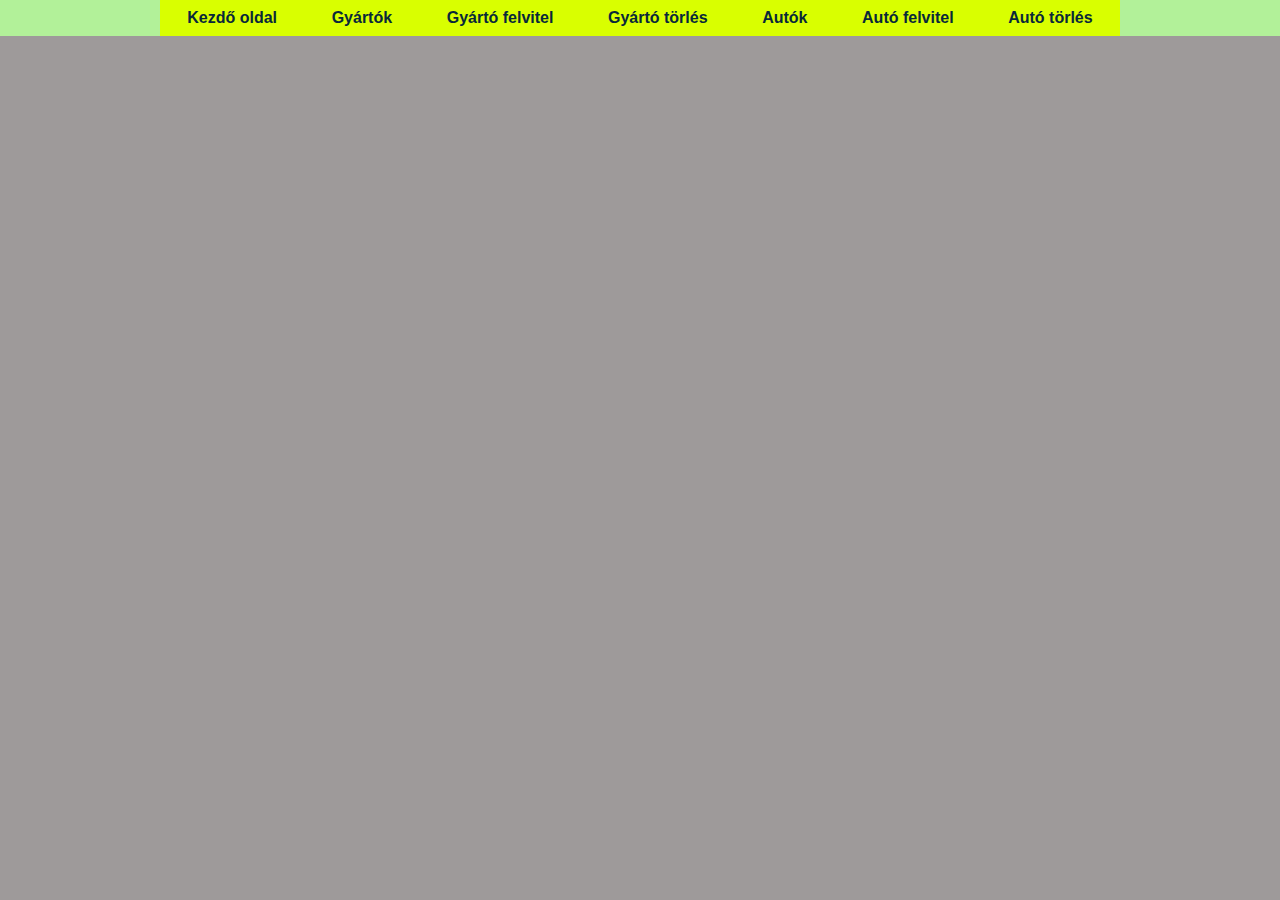
<file: index.html>
<!DOCTYPE html>
<html lang="en">
<head>
    <meta charset="UTF-8">
    <meta name="viewport" content="width=device-width, initial-scale=1.0">
    <title>Webtech I beadandó AZEVA7</title>
    <link rel="preconnect" href="https://fonts.gstatic.com">
    <link href="https://fonts.googleapis.com/css?family=Droid+Serif|Playfair+Display" type="text/css" rel="stylesheet">
    <link rel="stylesheet" href="./css/styles.css">
    <script src="https://code.jquery.com/jquery-3.5.1.js" integrity="sha256-QWo7LDvxbWT2tbbQ97B53yJnYU3WhH/C8ycbRAkjPDc="crossorigin="anonymous"></script>
    <script src="./js/index.js"></script>
</head>
<body>
    <header>
        <div class="nav-div">
            <a class="nav-elem" href="kezdolap.html">Kezdő oldal</a>
            <a class="nav-elem" href="./gyarto/gyartok.html"> Gyártók</a>
            <a class="nav-elem" href="./gyarto/gyartoFeltolt.html">Gyártó felvitel</a>
            <a class="nav-elem" href="./gyarto/gyartoTorol.html">Gyártó törlés</a>
            <a class="nav-elem" href="./auto/autok.html">Autók</a>
            <a class="nav-elem" href="./auto/autoFeltolt.html">Autó felvitel</a>
            <a class="nav-elem" href="./auto/autoTorol.html">Autó törlés</a>
        </div>
    </header>
    
    <div id=content>

    </div>
</body>
</html>
</file>
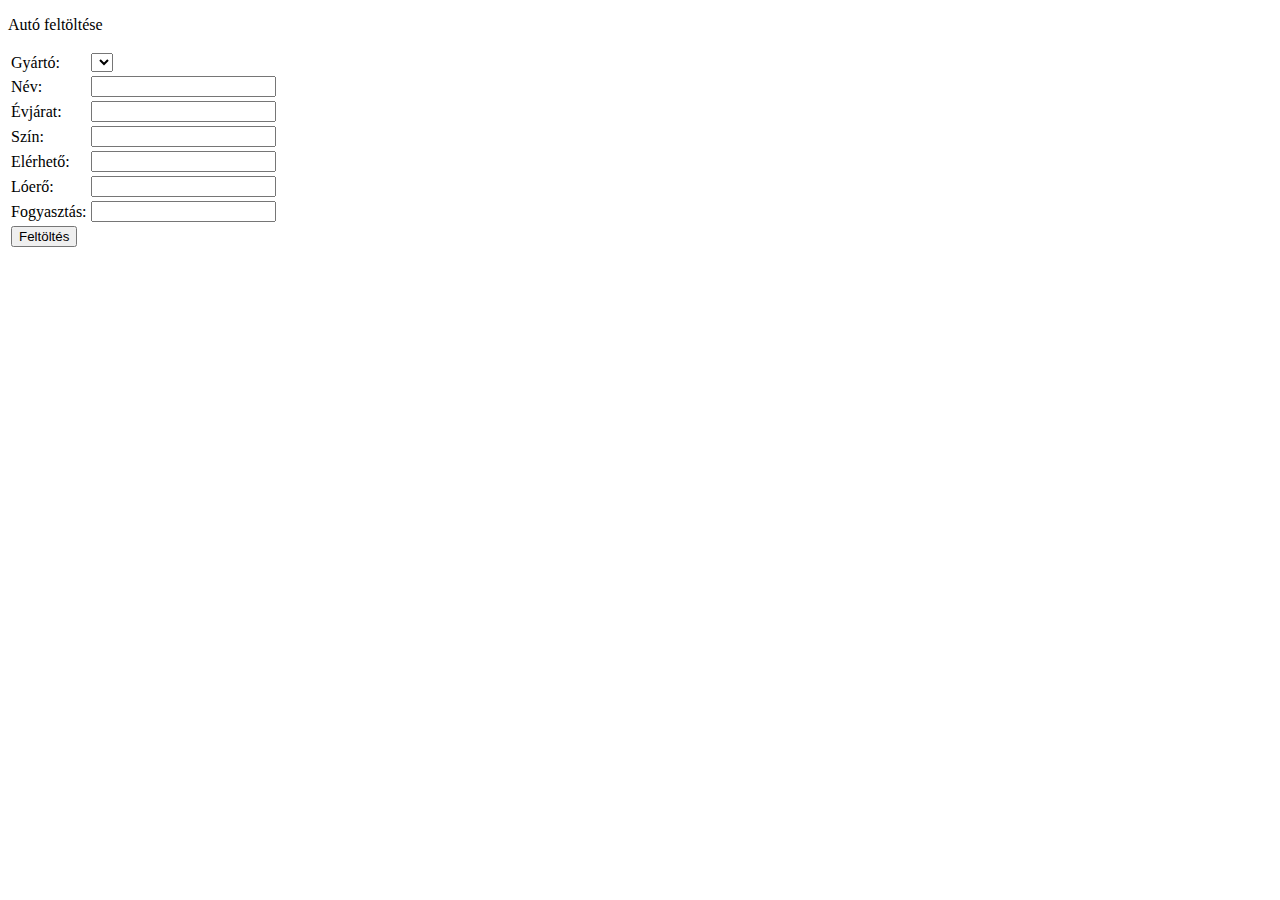
<file: auto/autoFeltolt.html>
<!DOCTYPE html>
<html lang="en">
    <p class="info">Autó feltöltése</p>
    <form>
        <table>
            <tr>
                <td><label>Gyártó:</label></td>
                <td><select name="manufacturer" id="gyartokValaszto"></select></td>
            </tr>
            <tr>
                <td><label>Név:</label></td>
                <td><input type="text" name="name"></td>
            </tr>
            <tr>
                <td><label>Évjárat:</label></td>
                <td><input type="number" name="year"></td>
            </tr>
            <tr>
                <td><label>Szín:</label></td>
                <td><input type="text" name="color"></td>
            </tr>
            <tr>
                <td><label>Elérhető:</label></td>
                <td><input type="number" name="available"></td>
            </tr>
            <tr>
                <td><label>Lóerő:</label></td>
                <td><input type="number" name="horsepower"></td>
            </tr>
            <tr>
                <td><label>Fogyasztás:</label></td>
                <td><input type="number" name="consumption"></td>
            </tr>
            <tr>
                <td colspan="2"><input type="submit", value="Feltöltés"></td>
            </tr>
        </table>
    </form>
    <script src="../js/autoFeltolt.js"></script>
</html>
</file>
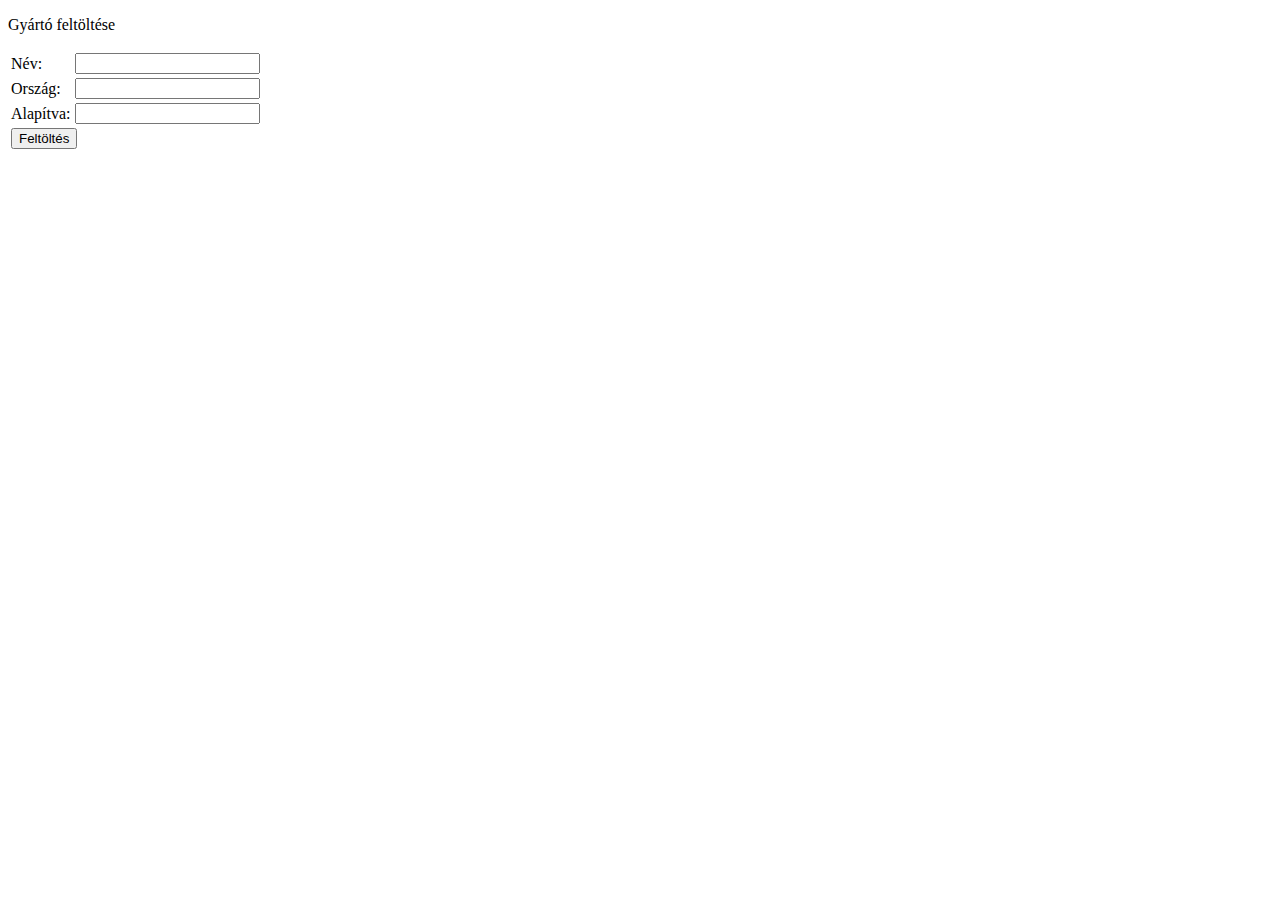
<file: gyarto/gyartoFeltolt.html>
<!DOCTYPE html>
<html lang="en">
    <p class="info">Gyártó feltöltése</p>
   
    <form id="gyartoFelvisz">
        <table>
        
            <tr>
                <td><label>Név:</label></td>
                <td><input type="text" name="name"></td>
             </tr>
             <tr>
                <td><label>Ország:</label></td>
                <td><input type="text" name="country"></td>
             </tr>
             <tr>
                <td><label>Alapítva:</label></td>
                <td><input type="text" name="founded"></td>
            </tr>
            <tr>
                <td colspan="2"><input type="submit" value="Feltöltés"></td>
            </tr>
        
        </table>
    </form>
    <script src="../js/gyartoFeltolt.js"></script>
</html>
</file>
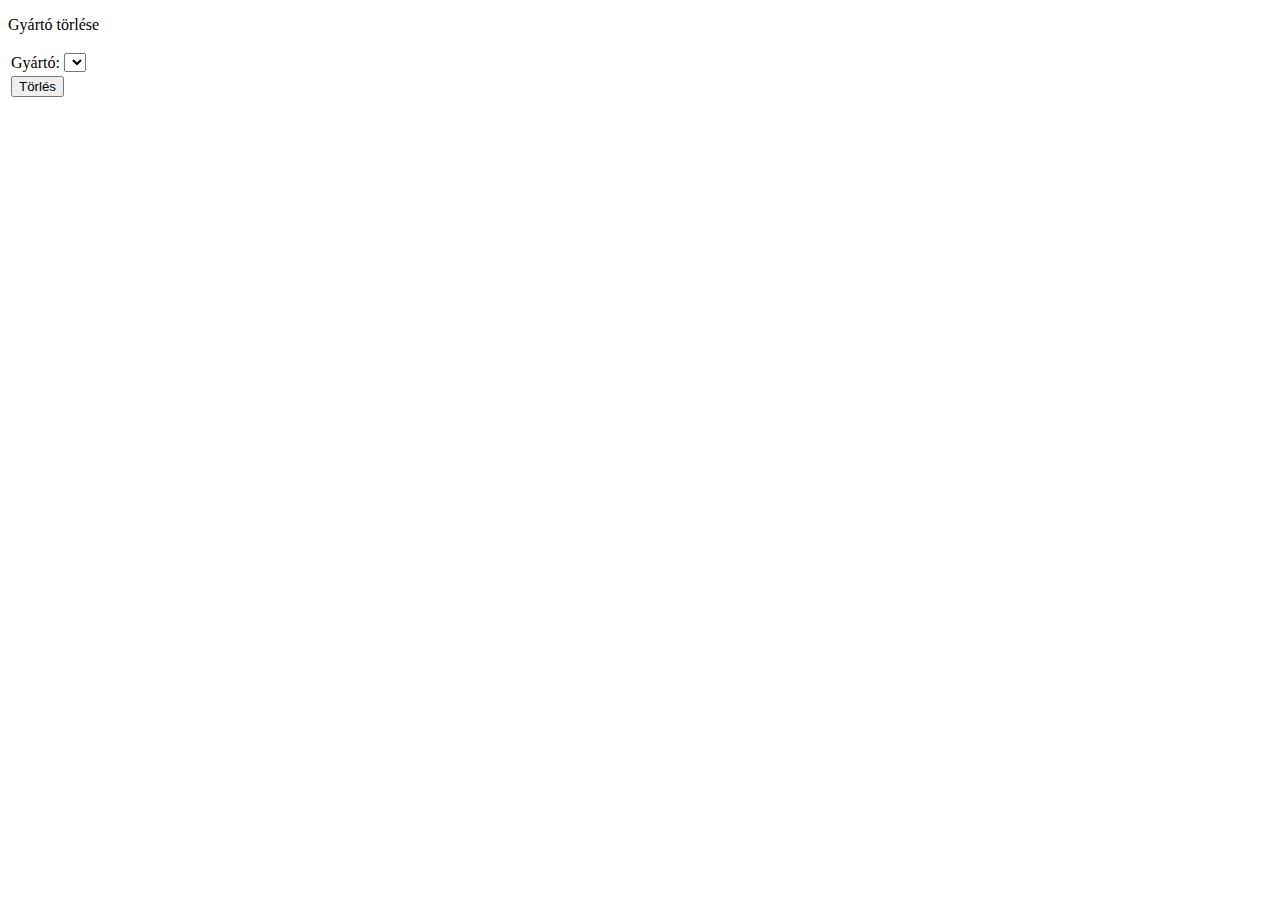
<file: gyarto/gyartoTorol.html>
<!DOCTYPE html>
<html lang="en">
    <p class="info">Gyártó törlése</p>
    <form id="gyartoTorol">
        <table>
        <tr>
        <td><label>Gyártó:</label></td>
        <td><select type="text" name="manufacturer"></select></td>
        </tr>
        <tr>
            <td colspan="2"><input type="submit", value="Törlés"></td>
        </tr>
    </table>
    </form>
    <script src="../js/gyartoTorol.js"></script>
</html>
</file>
<file: css/styles.css>
*{
    margin:0px;
    padding: 0px;
    box-sizing: border-box;
    text-decoration: none;
    font-family: 'Serif', sans-serif;
}

html{
    background-color: rgb(158, 154, 154);
    /*background-image: url('https://s1.1zoom.me/b5050/652/BMW_1975-2017_3_Series_Metallic_Factory_528563_3840x2400.jpg');*/
    background-position: center;
  background-repeat: no-repeat;
  background-size: cover;
}

html p, html h1{
    /*color: rgb(19, 80, 0);*/
    text-shadow: 1px 1px #110404;
}

p{
    font-weight: bolder;
    font-family: 'Courier New', Courier, monospace;
}

table{
    border: 2px solid black;
    border-radius: 5%;
    align-content: center;
    margin-left: auto;
    margin-right: auto;
}

table tr{
    text-align: center;
}

table label{
    font-family: 'Trebuchet MS', 'Lucida Sans Unicode', 'Lucida Grande', 'Lucida Sans', Arial, sans-serif;
    font-weight: bolder;
}

.keszito{
    color: khaki !important;
    text-align: center;
    align-content: center;
    padding-top: 20vh;
}



.keszito h1{
    font-weight: 400;
    font-size: 72px;
}

#content{
    text-align: center;
}

header{
    background-color: rgb(178, 241, 153);
}

.info{
    padding: 2vh;
}

.nav-div{
    padding-top:1vh;
    padding-bottom:1vh;
    align-items: center;
    width: 75%;
    margin: auto;
    display:flex;
    justify-content: space-around;
    background-color: rgb(217, 255, 0);
}

.nav-elem{
    font-weight: bold;
    font-family: Arial, Helvetica, sans-serif;
    color: #08283a;
    transition: 300ms ease;
    -webkit-transition: 300ms ease;
    -moz-transition: 300ms ease;
}

.nav-elem:hover{
    background-image: url("https://s3-us-west-2.amazonaws.com/s.cdpn.io/9632/squiggle.svg");
    background-position: bottom;
    background-repeat: repeat-x;
    background-size: 20%;
    border-bottom: 0;
    padding-bottom: .3em;
    text-decoration: none;
}

#gyartoInformacio, #autokInformacio{
    padding: 3vh;
}



.gyartok, .autok{
    justify-content: space-around;
    width: 85%;
    margin: auto;
    display: grid;
    padding-top: 1vh;
    grid-template-columns: repeat(4, auto);
    grid-row-gap: 1vh;
}

.gyartok{
    background-image: url("../images/gyartobg.jpg");
    background-position: center;
    background-repeat: no-repeat;
    background-size: cover;
}

.autok{
    grid-template-columns: repeat(4, auto);
    grid-row-gap: 1.5vh;
    background-image: url("../images/autobg.jpg");
    background-position: center;
    background-repeat: no-repeat;
    background-size: cover;
}

.gyarto{
    min-width: 300px;
    max-width: 400px;
    border-radius: 2px;
    text-align: center;
    background-color: #719e28;
    padding: 5%;
    transition: transform .2s;
}

.gyarto:hover, .auto:hover{
    transform: scale(1.2);
}

.gyartoh1{
background-color: rgb(236, 236, 155);
}

.auto{
    border-radius: 20%;
    padding-bottom:10px;
    min-width: 200px;
    max-width: 300px;
    text-align: center;
    background-color: #457faf;
    transition: transform .2s;
}


.fiatal{
    background-color: #7e41c4;
}

.oreg{
    background-color: #694f08;
}

form{
    padding-top: 2vh;
    width: 10%;
    margin:auto;
    text-align: start;
}

input, select{
    margin-bottom: 1vh;
}

input[type="submit"]{
    margin-top:1vh;
    padding: 10px;
    border-radius: 3px;
    cursor:pointer;
}
</file>
